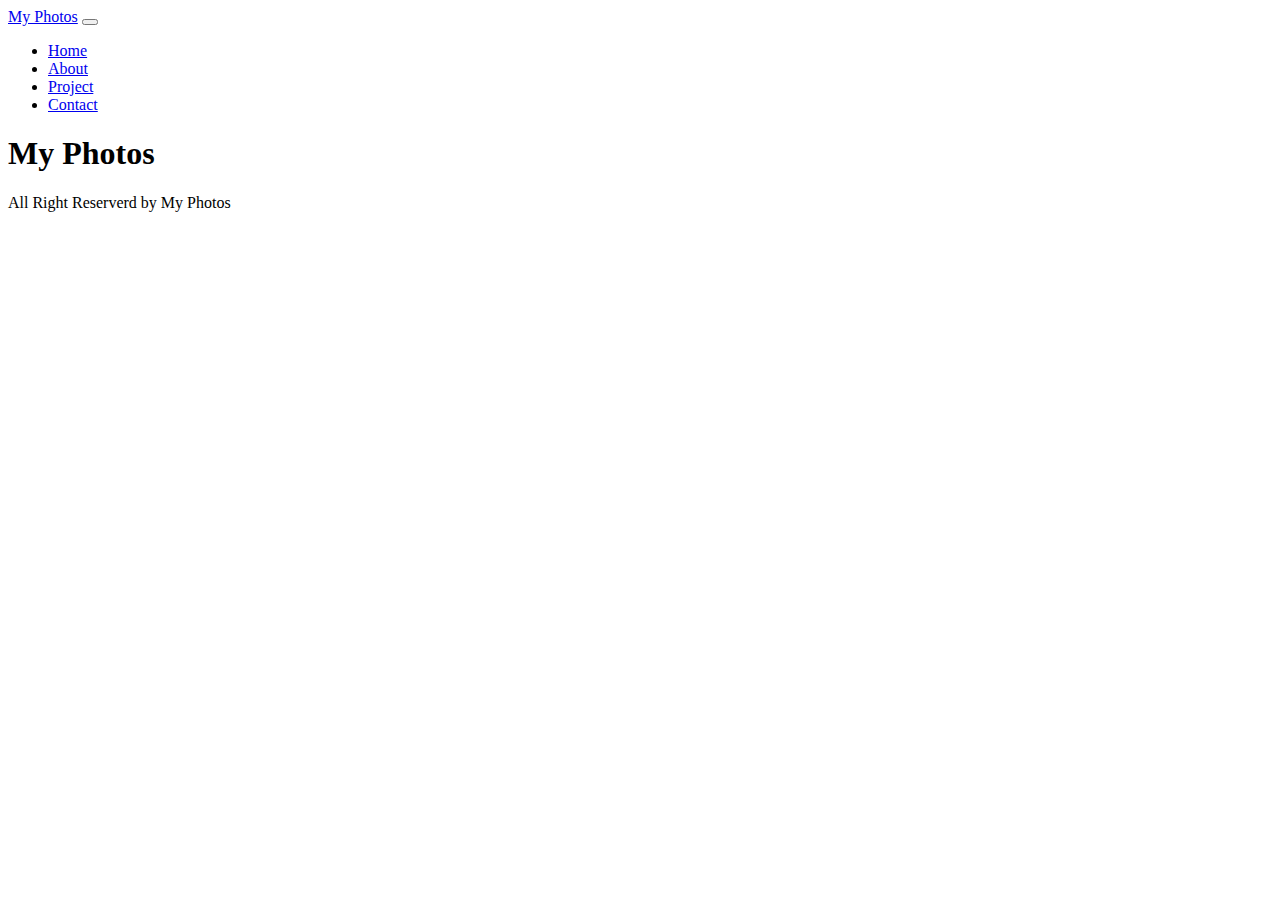
<file: bootstrap.html>
<!DOCTYPE html>
<html lang="en">
  <head>
    <!-- Required meta tags -->
    <meta charset="utf-8" />
    <meta name="viewport" content="width=device-width, initial-scale=1" />

    <!-- Bootstrap CSS -->
    <link
      href="https://cdn.jsdelivr.net/npm/bootstrap@5.0.2/dist/css/bootstrap.min.css"
      rel="stylesheet"
      integrity="sha384-EVSTQN3/azprG1Anm3QDgpJLIm9Nao0Yz1ztcQTwFspd3yD65VohhpuuCOmLASjC"
      crossorigin="anonymous"
    />

    <title>My Photos</title>
  </head>
  <body>
    <!--       
Introduction
Get started with Bootstrap, the world’s most popular framework for building responsive, mobile-first sites, with jsDelivr and a template starter page.
      https://getbootstrap.com/docs/5.0/getting-started/introduction/ 
-->

    <header>
      <nav class="navbar navbar-expand-lg navbar-light bg-light">
        <div class="container-fluid">
          <a class="navbar-brand" href="index.html">My Photos</a>
          <button
            class="navbar-toggler"
            type="button"
            data-bs-toggle="collapse"
            data-bs-target="#navbarNav"
            aria-controls="navbarNav"
            aria-expanded="false"
            aria-label="Toggle navigation"
          >
            <span class="navbar-toggler-icon"></span>
          </button>
          <div class="collapse navbar-collapse" id="navbarNav">
            <ul class="navbar-nav">
              <li class="nav-item">
                <a class="nav-link active" aria-current="page" href="index.html"
                  >Home</a
                >
              </li>
              <li class="nav-item">
                <a class="nav-link" href="about.html">About</a>
              </li>
              <li class="nav-item">
                <a class="nav-link" href="project.html">Project</a>
              </li>
              <li class="nav-item">
                <a class="nav-link" href="contact.html">Contact</a>
              </li>
            </ul>
          </div>
        </div>
      </nav>
    </header>
    <main>
      <h1>
        My Photos
      </h1>
    </main>
    <footer>
      <p>All Right Reserverd by My Photos</p>
    </footer>

    <!-- Option 1: Bootstrap Bundle with Popper -->
    <script
      src="https://cdn.jsdelivr.net/npm/bootstrap@5.0.2/dist/js/bootstrap.bundle.min.js"
      integrity="sha384-MrcW6ZMFYlzcLA8Nl+NtUVF0sA7MsXsP1UyJoMp4YLEuNSfAP+JcXn/tWtIaxVXM"
      crossorigin="anonymous"
    ></script>
  </body>
</html>
</file>
